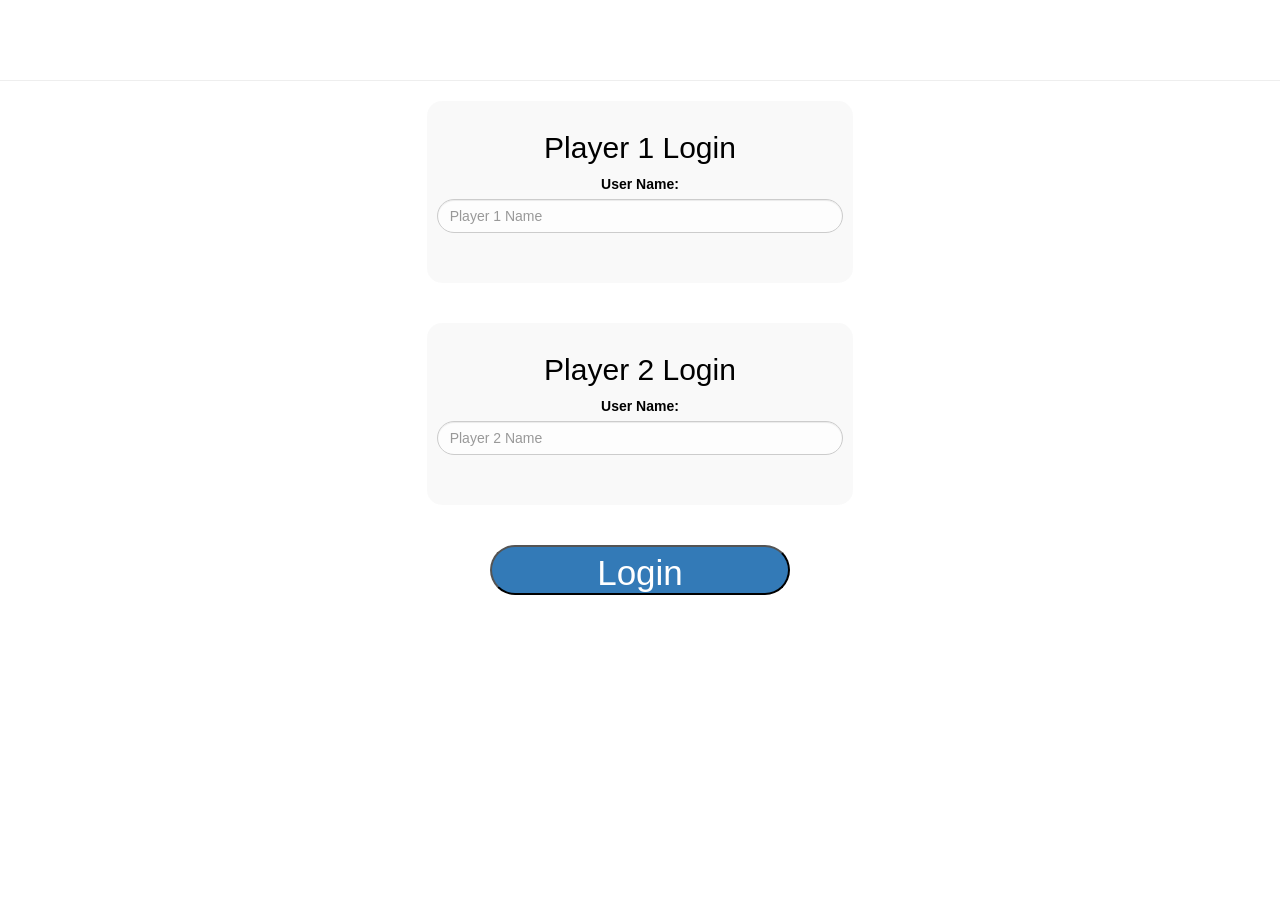
<file: index.html>
<!DOCTYPE html>
<html lang = "en">
    <head>
        <title>
            Math Quiz
        </title>
        <meta name="viewport" content="width=device-width, initial-scale=1">
        <link rel="stylesheet" href="https://maxcdn.bootstrapcdn.com/bootstrap/3.4.0/css/bootstrap.min.css">
        <script src="https://ajax.googleapis.com/ajax/libs/jquery/3.4.1/jquery.min.js"></script>
        <script src="https://maxcdn.bootstrapcdn.com/bootstrap/3.4.0/js/bootstrap.min.js"></script>
        <link rel = "stylesheet" href = "style.css">
        <link rel="shortcut icon" href="math thumbnail.gif">
    </head>
    <body>
            <h1 class = "text" id = "header">
                Math Quiz
            </h1>
            <hr>
            <center>
                <div class = "col-lg-4 col-sm-8 col-xs-11 login_div" id = "p1_login">
                    <h2>
                        Player 1 Login
                    </h2>
                    <label>
                        User Name:
                    </label>
                    <input type = "text" class = "form-control" id = "Player_1_Login_Input" placeholder = "Player 1 Name">
                    <br>
                    <br>
                </div>
                <br>
                <br>
                <div class = "col-lg-4 col-sm-8 col-xs-11 login_div" id = "p2_login">
                    <h2>
                        Player 2 Login
                    </h2>
                    <label>
                        User Name:
                    </label>
                    <input type = "text" class = "form-control" id = "Player_2_Login_Input" placeholder = "Player 2 Name">
                    <br>
                    <br>
                </div>
            </center>
            <br>
            <br>
    <button class = "bg-primary" onclick = "Add_User()" style = "width:300px; height:50px; border-radius:250px; font-size:35px;">
        Login
    </button>
    </body>
    <script src = "quiz_game_login.js"></script>
</html>
</file>
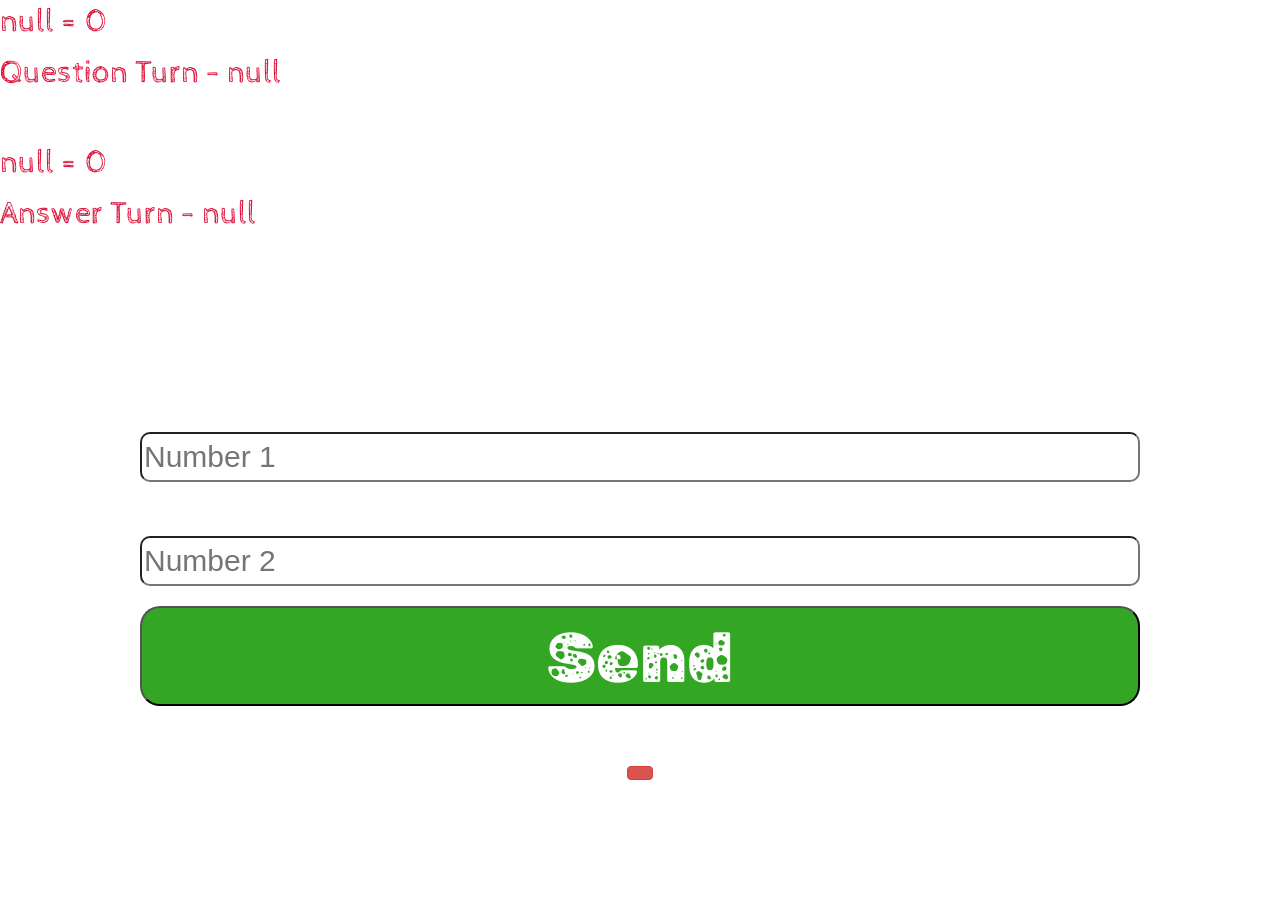
<file: quiz_game_page.html>
<!DOCTYPE html>
<html lang="en">

<head>
    <title>
        The Math Quiz Game!
    </title>
    <meta name="viewport" content="width=device-width, initial-scale=1">
    <link rel="stylesheet" href="https://maxcdn.bootstrapcdn.com/bootstrap/3.4.0/css/bootstrap.min.css">
    <script src="https://ajax.googleapis.com/ajax/libs/jquery/3.4.1/jquery.min.js"></script>
    <script src="https://maxcdn.bootstrapcdn.com/bootstrap/3.4.0/js/bootstrap.min.js"></script>
    <link rel="preconnect" href="https://fonts.googleapis.com">
    <link rel="preconnect" href="https://fonts.gstatic.com" crossorigin>
    <link
        href="https://fonts.googleapis.com/css2?family=Are+You+Serious&family=Cabin+Sketch:wght@700&family=Mouse+Memoirs&family=Rubik+Moonrocks&display=swap"
        rel="stylesheet">
    <link rel="stylesheet" href="quiz_game.css">
    <link rel="shortcut icon" href="math thumbnail.gif">
</head>

<body>
        <span id="player1_name" class = "score_board">

    </span>
    <span id = "player1_score" class = "score_board">

    </span>
    <h4 id = "p1status" class = "score_board">

    </h4>
    <br>
    <br>
    <span id="player2_name" class = "score_board">

    </span>
    <span id=player2_score class = "score_board">

    </span>
    <h4 id = "p2status" class = "score_board">

    </h4>
    <div class="container">
        <center>
            <h1>
                Math Quiz
            </h1>
            <h2>

            </h2>
            <div id="output">
                <h3 id="question">

                </h3>
                <br>
                <span>
                    <label>
                        Answer:
                    </label>
                    <input type="text" placeholder="Answer" id="answer">
                </span>
                <br>
                <br>
                <button id="Check" class="btn btn-info" onclick="Check()">
                    <b>
                        Check
                    </b>
                </button>
            </div>
            <br>
            <br>
            <label class="number">
                Number 1
            </label>
            <br>
            <input type="number" placeholder="Number 1" id="Number-1">
            <br>
            <br>
            <label class="number">
                Number 2
            </label>
            <br>
            <input type="number" placeholder="Number 2" id="Number-2">
            <br>
            <br>
            <div>
                <button id = "Send" onclick = "Send()">
                    Send
                </button>
            </div>
            <br>
            <br>
            <h2 class = "btn btn-danger" id = "Check_the_button">
                
            </h2>
        </center>
    </div>
    <script src="quiz_game_page.js"></script>
</body>
</html>
</file>
<file: style.css>
body
{
    background-image:url("https://images.unsplash.com/photo-1511447333015-45b65e60f6d5?ixlib=rb-1.2.1");
    text-align:center;
    background-position:center;
    color:white;
}
.login_div
{
    border-radius:15px;
    background-color: rgba(245, 245, 245, 0.623);
    text-align:center;
    padding:10px;
    float:none;
    color:black;
}
#Player_1_Login_Input, #Player_2_Login_Input
{
    border-radius:250px;
    background-color: rgba(255, 255, 255, 0.733);
}
</file>
<file: quiz_game.css>
body
{
    background-image:url("https://images.unsplash.com/photo-1511447333015-45b65e60f6d5?ixlib=rb-1.2.1");
    background-position:center;
    color:white;
}
h1
{
    font-family:'Mouse Memoirs', san-serif;
    font-size:70px;
}
#output
{
    background:white;
    border-radius:10px;
    border-top:10px solid #AA4465;
    padding:10px;
    float:none;
    text-align:left;
    width:500px;
    color:black;
}
.number
{
    font-size:20px;
    font-family:'Mouse Memoirs', san-serif;
}
input
{
    border-radius:10px;
    width:1000px;
    height:50px;
    font-size:30px;
    color:black;
}
#answer
{
    border-radius:initial;
    width:initial;
    height:initial;
    font-size:initial;
}
#question
{
    font-family:'Mouse Memoirs', san-serif;
}
#Send
{
    background-color:rgb(51, 167, 36);
    color:white;
    border-radius:20px;
    height:100px;
    width:1000px;
    font-size:70px;
    font-family:'Rubik Moonrocks', cursive;
}
.score_board
{
    color:crimson;
    font-size:  xx-large;
    font-family:'Cabin Sketch', cursive;
}
</file>
